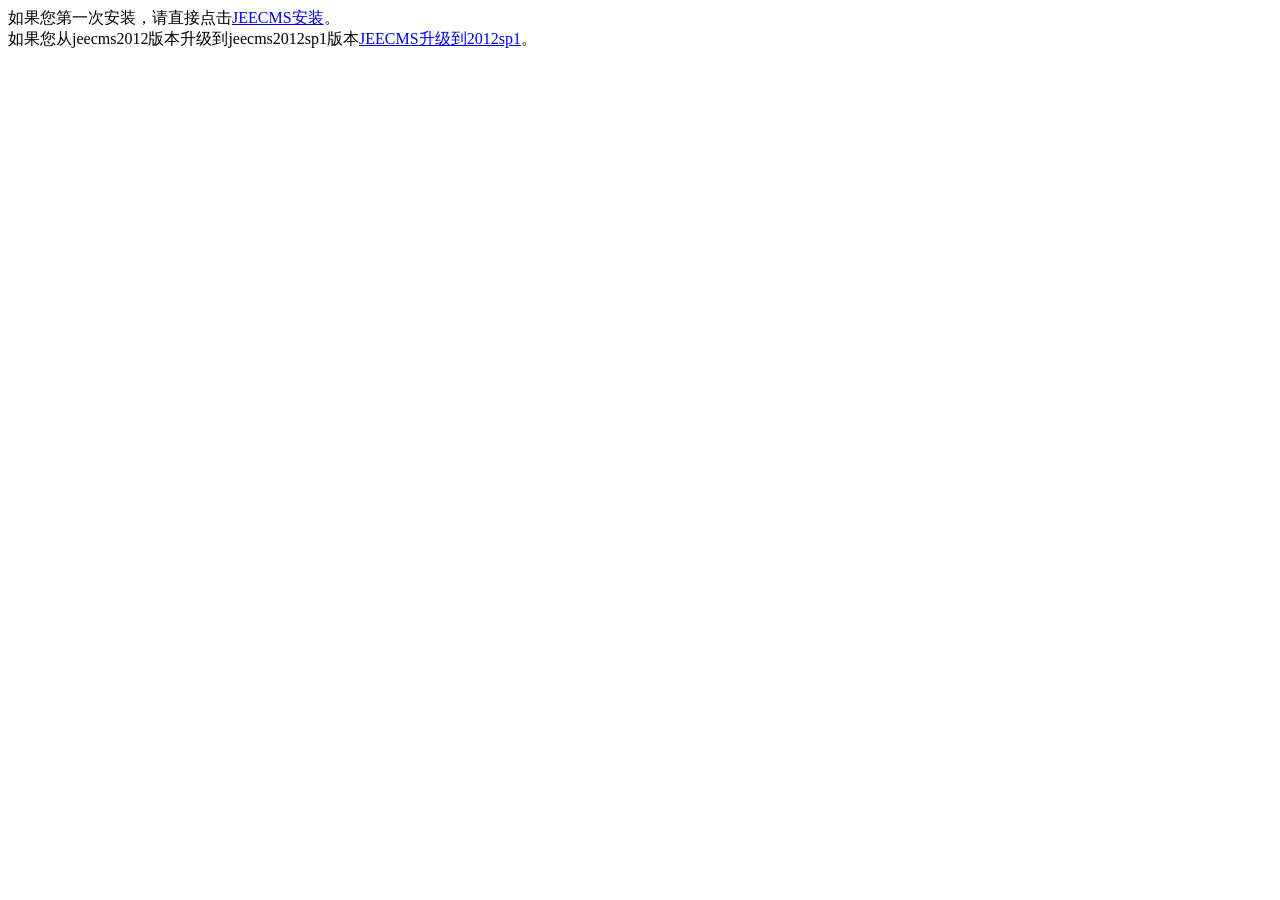
<file: src/main/webapp/install.html>
<!DOCTYPE html PUBLIC "-//W3C//DTD XHTML 1.0 Transitional//EN" "http://www.w3.org/TR/xhtml1/DTD/xhtml1-transitional.dtd">
<html xmlns="http://www.w3.org/1999/xhtml">
<head>
<meta http-equiv="Content-Type" content="text/html; charset=gb2312" />
<meta http-equiv="pragma" content="no-cache"/>
<meta http-equiv="Cache-Control" content="no-cache,must-revalidate"/>
<meta http-equiv="expires" content="Wed, 26 Feb 1997 08:21:57 GMT"/> 
<meta http-equiv="expires" content="0"/>
<title>JEECMS��װ������</title>
</head>
<body>
�������һ�ΰ�װ����ֱ�ӵ��<a href="install/index.html">JEECMS��װ</a>��<br/>
�������jeecms2012�汾������jeecms2012sp1�汾<a href="update/index.html">JEECMS������2012sp1</a>��<br/>
</body>
</html>
</file>
